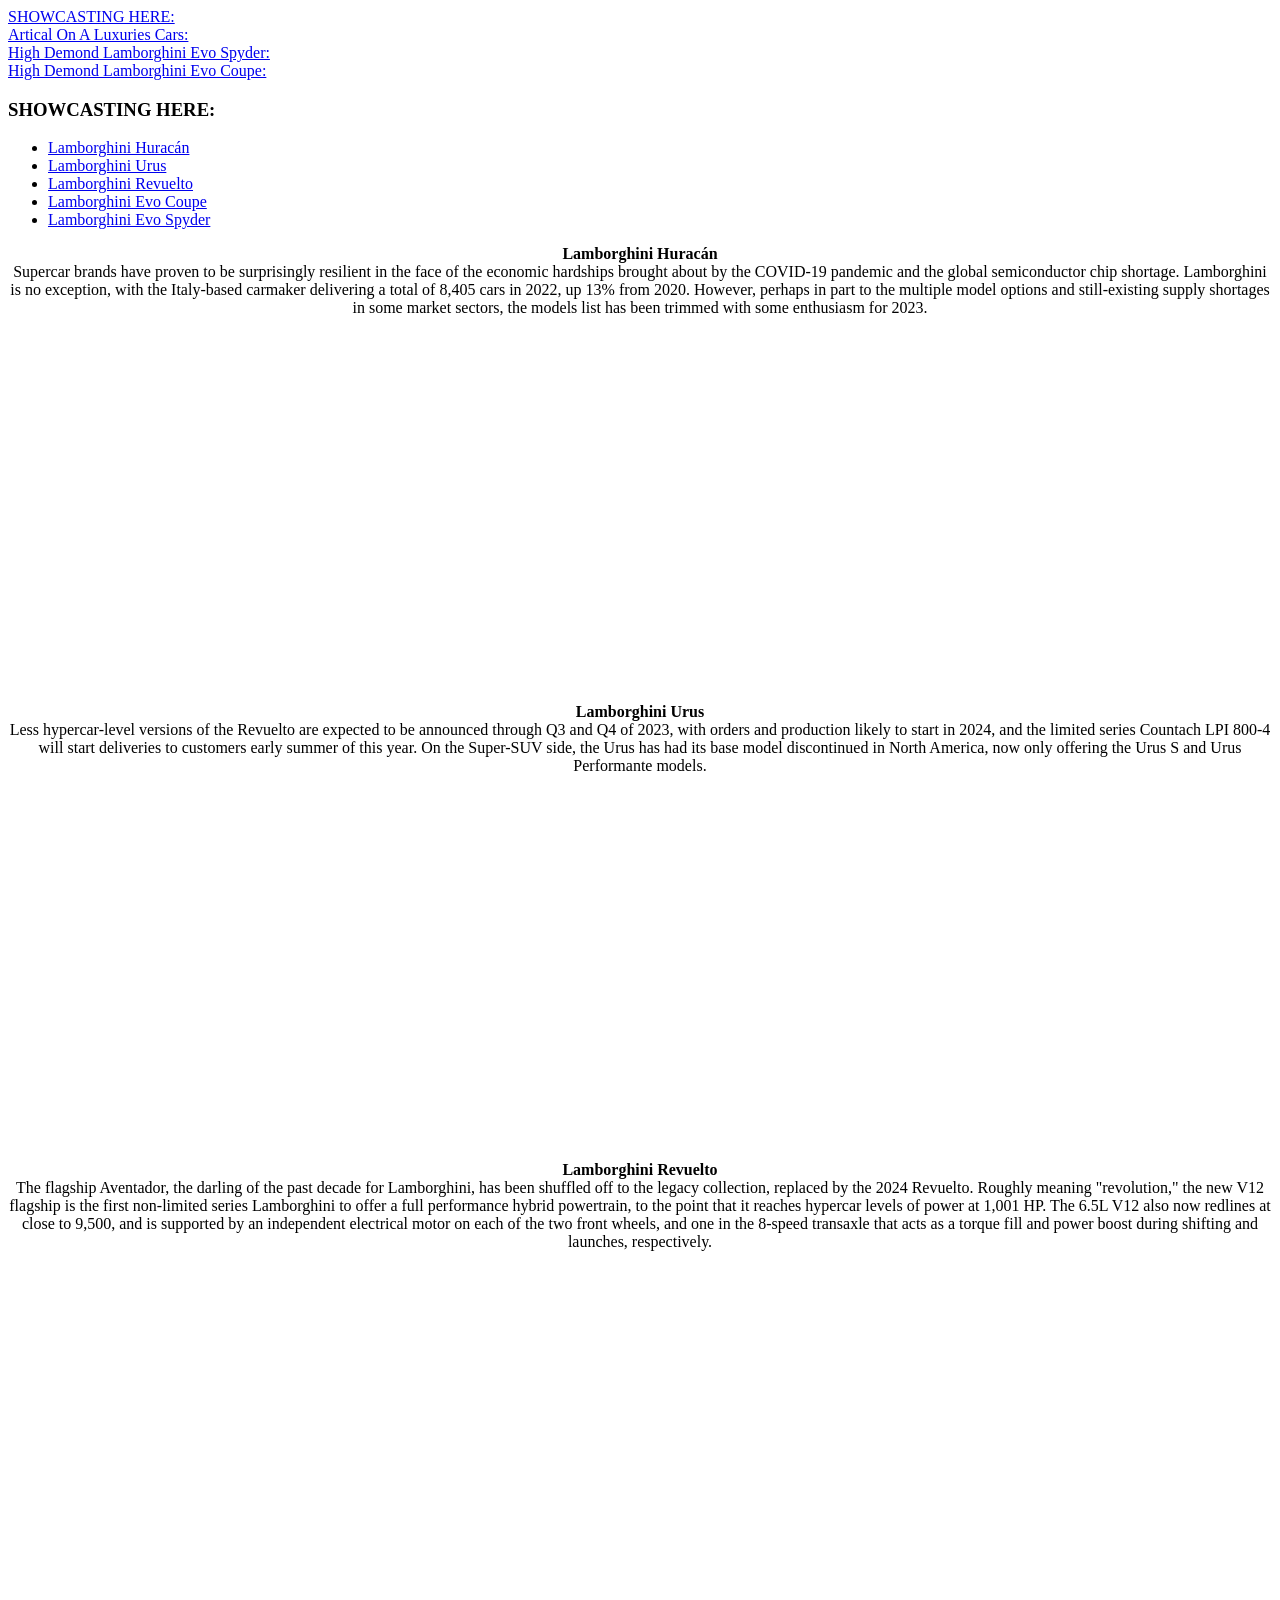
<file: Assign#/index.html>
<!DOCTYPE html>
<html lang="en">

<head>
    <meta charset="UTF-8">
    <meta name="viewport" content="width=device-width, initial-scale=1.0">
    <title>Car Collection</title>
</head>

<body style="background-image: url(https://miro.medium.com/v2/resize:fit:2400/format:webp/1*kCuNL07RRQvPWiiaTpWARg.gif);">
    <a href="index.html">SHOWCASTING HERE:</a> <br>
    <a href="artical.html" target="_blank">Artical On A Luxuries Cars:</a> <br>
    <a href="LAMBO1.html" target="_blank">High Demond Lamborghini Evo Spyder:</a> <br>
    <a href="LAMBO2.html" target="_blank">High Demond Lamborghini Evo Coupe:</a>


    <h3>SHOWCASTING HERE:</h3>
    <ul>
        <li><a href="#car1">Lamborghini Huracán</a></li>
        <li><a href="#car2">Lamborghini Urus</a></li>
        <li><a href="#car3">Lamborghini Revuelto</a></li>
        <li><a href="LAMBO1.html">Lamborghini Evo Coupe</a></li>
        <li><a href="LAMBO2.html">Lamborghini Evo Spyder</a></li>
    </ul>


    <div>
        <center>
            <div></div>
            <p id="car1"><strong>Lamborghini Huracán</strong><br>Supercar brands have proven to be surprisingly
                resilient in
                the face of the economic hardships brought about by the COVID-19 pandemic and the global semiconductor
                chip shortage. Lamborghini is no exception, with the Italy-based carmaker delivering a total of 8,405
                cars in 2022, up 13% from 2020. However, perhaps in part to the multiple model options and
                still-existing supply shortages in some market sectors, the models list has been trimmed with some
                enthusiasm for 2023.</p>
            <iframe src="https://gifer.com/embed/B3YR" width=800 height=350 frameBorder="0" allowFullScreen></iframe>
            <br>
            <p id="car2"><strong>Lamborghini Urus</strong><br>Less hypercar-level versions of the Revuelto are expected
                to be
                announced through Q3 and Q4 of 2023, with orders and production likely to start in 2024, and the limited
                series Countach LPI 800-4 will start deliveries to customers early summer of this year. On the Super-SUV
                side, the Urus has had its base model discontinued in North America, now only offering the Urus S and
                Urus Performante models.</p>
            <iframe src="https://gifer.com/embed/Kog" width=800 height=350 frameBorder="0" allowFullScreen></iframe>
            <br>
            <p id="car3"><strong>Lamborghini Revuelto</strong><br>The flagship Aventador, the darling of the past decade
                for
                Lamborghini, has been shuffled off to the legacy collection, replaced by the 2024 Revuelto. Roughly
                meaning "revolution," the new V12 flagship is the first non-limited series Lamborghini to offer a full
                performance hybrid powertrain, to the point that it reaches hypercar levels of power at 1,001 HP. The
                6.5L V12 also now redlines at close to 9,500, and is supported by an independent electrical motor on
                each of the two front wheels, and one in the 8-speed transaxle that acts as a torque fill and power
                boost during shifting and launches, respectively.</p>
            <iframe src="https://gifer.com/embed/754e" width=800 height=350 frameBorder="0" allowFullScreen></iframe>

        </center>
    </div>



</body>

</html>
</file>
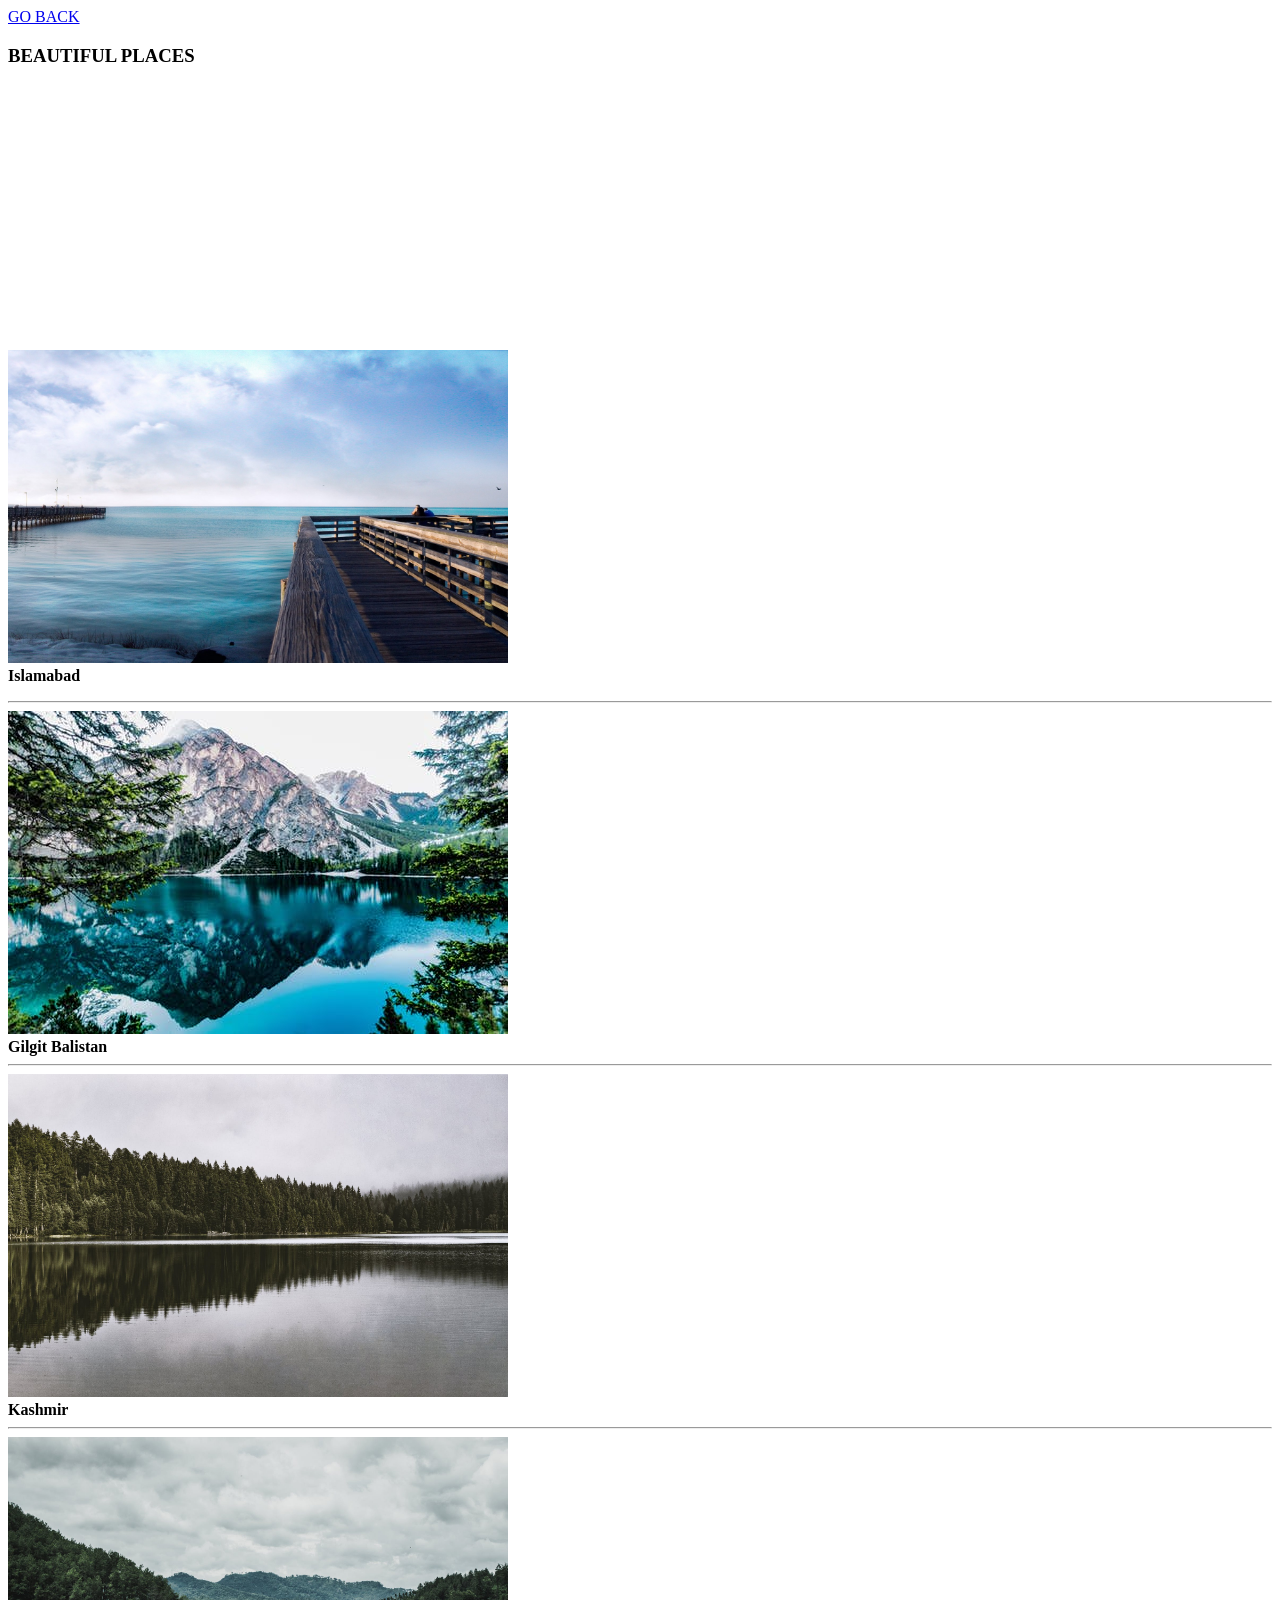
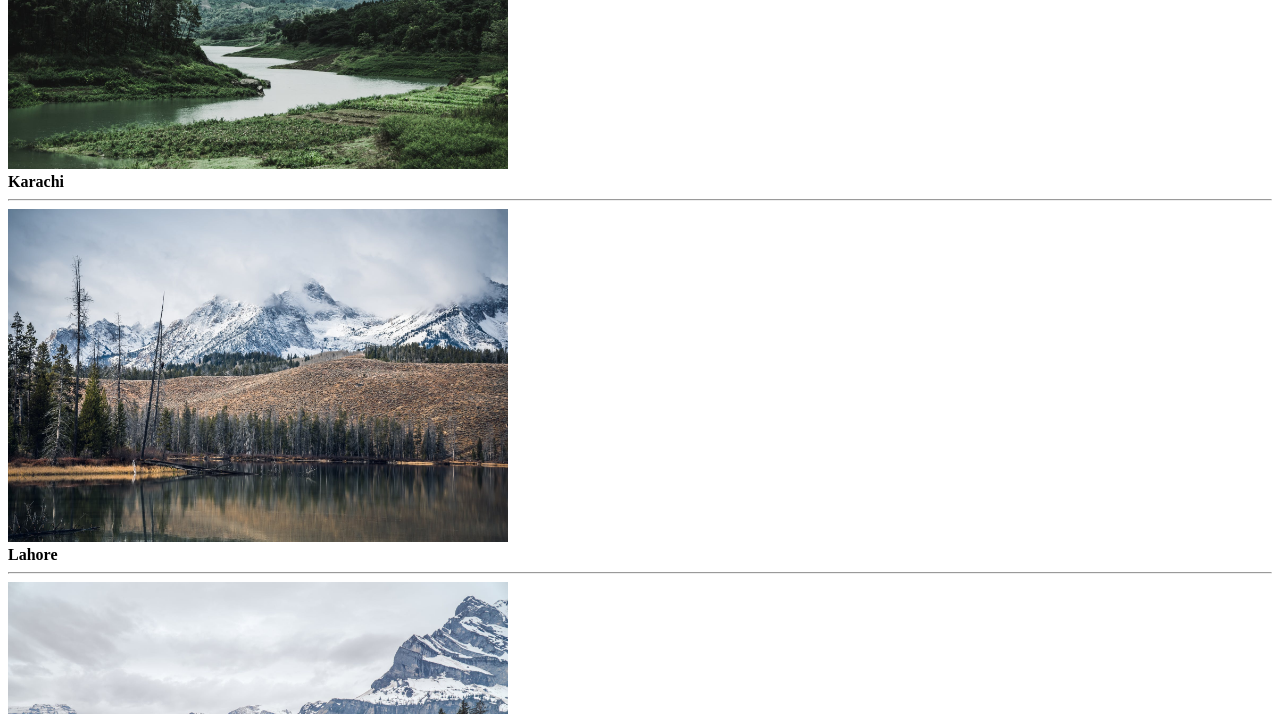
<file: gallery.html>
<!DOCTYPE html>
<html lang="en">

<head>
    <meta charset="UTF-8">
    <meta name="viewport" content="width=device-width, initial-scale=1.0">
    <title>Document</title>
</head>

<body>
    <a href="index.html"> GO BACK </a>
    <!-- <center> -->
    <h3>BEAUTIFUL PLACES</h3>
    <marquee direction="up" behaviour="alternate">
    <p>
        <img src="./images/1.jpg" alt="" width="500"><br><b>Islamabad</b><br>
        <hr>
        <img src="./images/img2.jpeg" alt="" width="500"><br><b>Gilgit Balistan</b><br>
        <hr>
        <img src="./images/img3.jpeg" alt="" width="500"><br><b>Kashmir</b><br>
        <hr>
        <img src="./images/img4.jpeg" alt="" width="500"><br><b>Karachi</b><br>
        <hr>
        <img src="./images/img5.jpeg" alt="" width="500"><br><b>Lahore</b><br>
        <hr>
        <img src="./images/img6.jpeg" alt="" width="500"><br><b>Peshawar</b><br>
        <hr>
    </p>
    </marquee>
    <!-- </center> -->
    
</body>

</html>
</file>
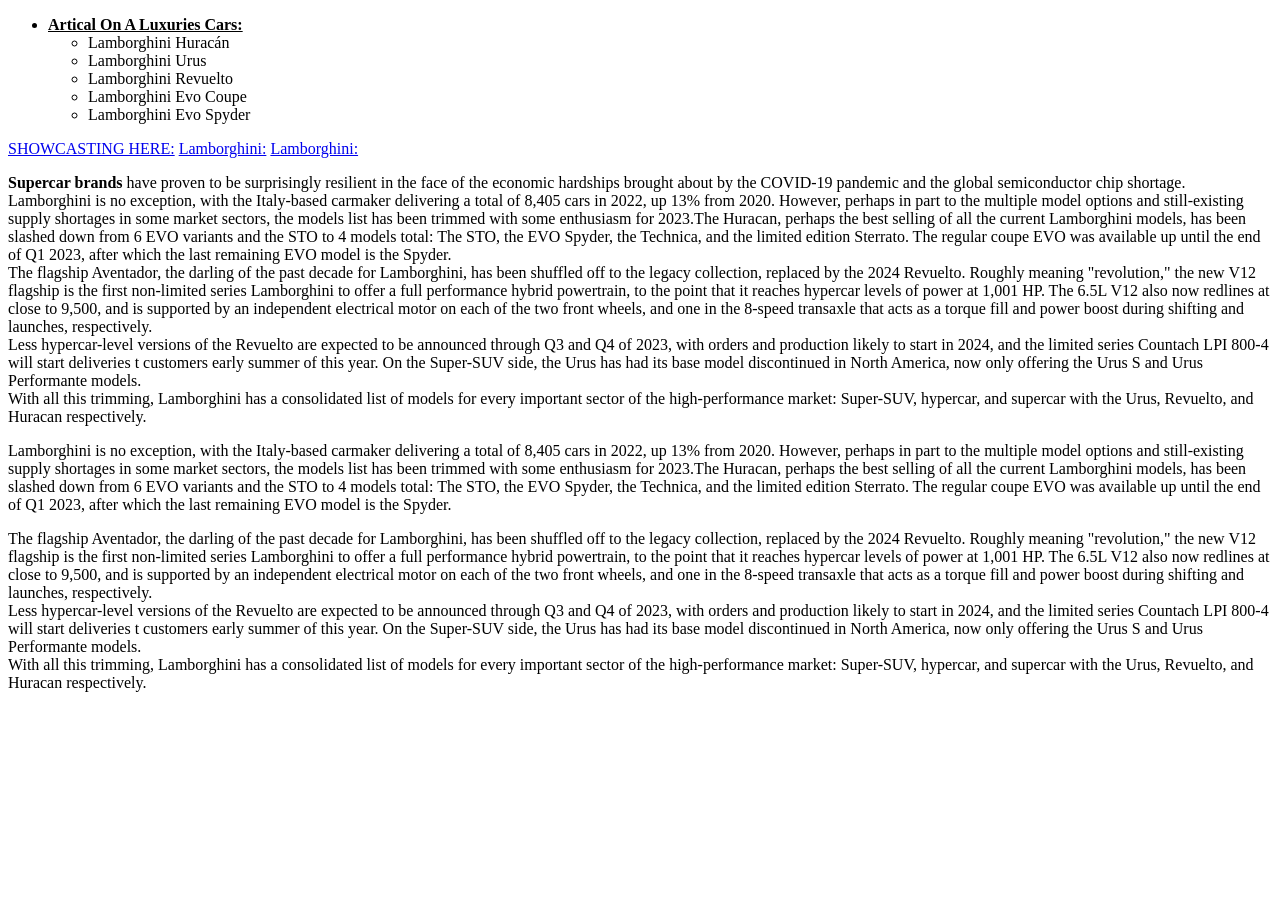
<file: Assign#/artical.html>
<!DOCTYPE html>
<html lang="en">

<head>
    <meta charset="UTF-8">
    <meta name="viewport" content="width=device-width, initial-scale=1.0">
    <title>Artical</title>
</head>
<body>
    <ul>
        <li>
            <strong><u> Artical On A Luxuries Cars: </u></strong>
            <ul>
                <li>Lamborghini Huracán </li>
                <li>Lamborghini Urus</li>
                <li>Lamborghini Revuelto</li>
                <li>Lamborghini Evo Coupe</li>
                <li>Lamborghini Evo Spyder</li>
            </ul>

        </li>
    </ul>
    <a href="index.html">SHOWCASTING HERE:</a>
    <a href="LAMBO1.html">Lamborghini:</a>
    <a href="LAMBO2.html">Lamborghini:</a>


    <p><b>Supercar brands</b> have proven to be surprisingly resilient in the face of the economic hardships brought
        about by the COVID-19 pandemic and the global semiconductor chip shortage. <br> Lamborghini is no exception,
        with the Italy-based carmaker delivering a total of 8,405 cars in 2022, up 13% from 2020. However, perhaps in
        part to the multiple model options and still-existing supply shortages in some market sectors, the models list
        has been trimmed with some enthusiasm for 2023.The Huracan, perhaps the best selling of all the current
        Lamborghini models, has been slashed down from 6 EVO variants and the STO to 4 models total: The STO, the EVO
        Spyder, the Technica, and the limited edition Sterrato. The regular coupe EVO was available up until the end of
        Q1 2023, after which the last remaining EVO model is the Spyder. <br>
        The flagship Aventador, the darling of the past decade for Lamborghini, has been shuffled off to the legacy
        collection, replaced by the 2024 Revuelto. Roughly meaning "revolution," the new V12 flagship is the first
        non-limited series Lamborghini to offer a full performance hybrid powertrain, to the point that it reaches
        hypercar levels of power at 1,001 HP. The 6.5L V12 also now redlines at close to 9,500, and is supported by an
        independent electrical motor on each of the two front wheels, and one in the 8-speed transaxle that acts as a
        torque fill and power boost during shifting and launches, respectively. <br>
        Less hypercar-level versions of the Revuelto are expected to be announced through Q3 and Q4 of 2023, with orders
        and production likely to start in 2024, and the limited series Countach LPI 800-4 will start deliveries t
        customers early summer of this year. On the Super-SUV side, the Urus has had its base model discontinued in
        North America, now only offering the Urus S and Urus Performante models. <br>
        With all this trimming, Lamborghini has a consolidated list of models for every important sector of the
        high-performance market: Super-SUV, hypercar, and supercar with the Urus, Revuelto, and Huracan respectively.
    <p> Lamborghini is no exception, with the Italy-based carmaker delivering a total of 8,405 cars in 2022, up 13% from
        2020. However, perhaps in part to the multiple model options and still-existing supply shortages in some market
        sectors, the models list has been trimmed with some enthusiasm for 2023.The Huracan, perhaps the best selling of
        all the current Lamborghini models, has been slashed down from 6 EVO variants and the STO to 4 models total: The
        STO, the EVO Spyder, the Technica, and the limited edition Sterrato. The regular coupe EVO was available up
        until the end of Q1 2023, after which the last remaining EVO model is the Spyder. <br> </p>
    <p>The flagship Aventador, the darling of the past decade for Lamborghini, has been shuffled off to the legacy
        collection, replaced by the 2024 Revuelto. Roughly meaning "revolution," the new V12 flagship is the first
        non-limited series Lamborghini to offer a full performance hybrid powertrain, to the point that it reaches
        hypercar
        levels of power at 1,001 HP. The 6.5L V12 also now redlines at close to 9,500, and is supported by an
        independent
        electrical motor on each of the two front wheels, and one in the 8-speed transaxle that acts as a torque fill
        and
        power boost during shifting and launches, respectively. <br>
        Less hypercar-level versions of the Revuelto are expected to be announced through Q3 and Q4 of 2023, with orders
        and
        production likely to start in 2024, and the limited series Countach LPI 800-4 will start deliveries t customers
        early summer of this year. On the Super-SUV side, the Urus has had its base model discontinued in North America,
        now
        only offering the Urus S and Urus Performante models. <br>
        With all this trimming, Lamborghini has a consolidated list of models for every important sector of the
        high-performance market: Super-SUV, hypercar, and supercar with the Urus, Revuelto, and Huracan respectively.
    </p>
</body>

</html
</file>
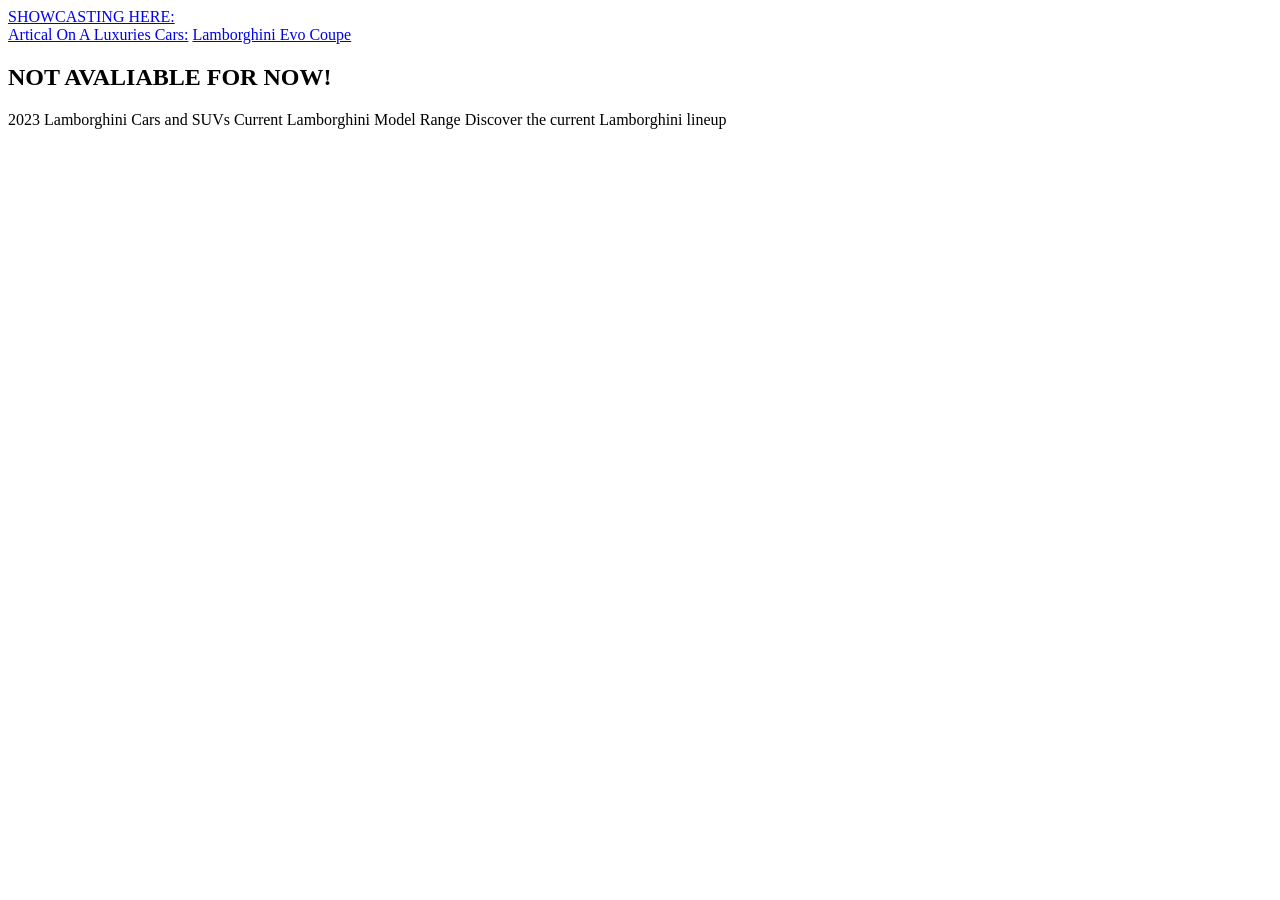
<file: Assign#/LAMBO1.html>
<!DOCTYPE html>
<html lang="en">
<head>
    <meta charset="UTF-8">
    <meta name="viewport" content="width=device-width, initial-scale=1.0">
    <title>Lamborghini</title>
</head>
<body>
    <a href="index.html">SHOWCASTING HERE:</a> <br>
    <a href="artical.html" target="_blank">Artical On A Luxuries Cars:</a>
    <a href="LAMBO2.html">Lamborghini Evo Coupe</a>
    <h2>NOT AVALIABLE FOR NOW!</h2>
    <p>2023 Lamborghini Cars and SUVs
Current Lamborghini Model Range
Discover the current Lamborghini lineup</p>
</body>
</html>
</file>
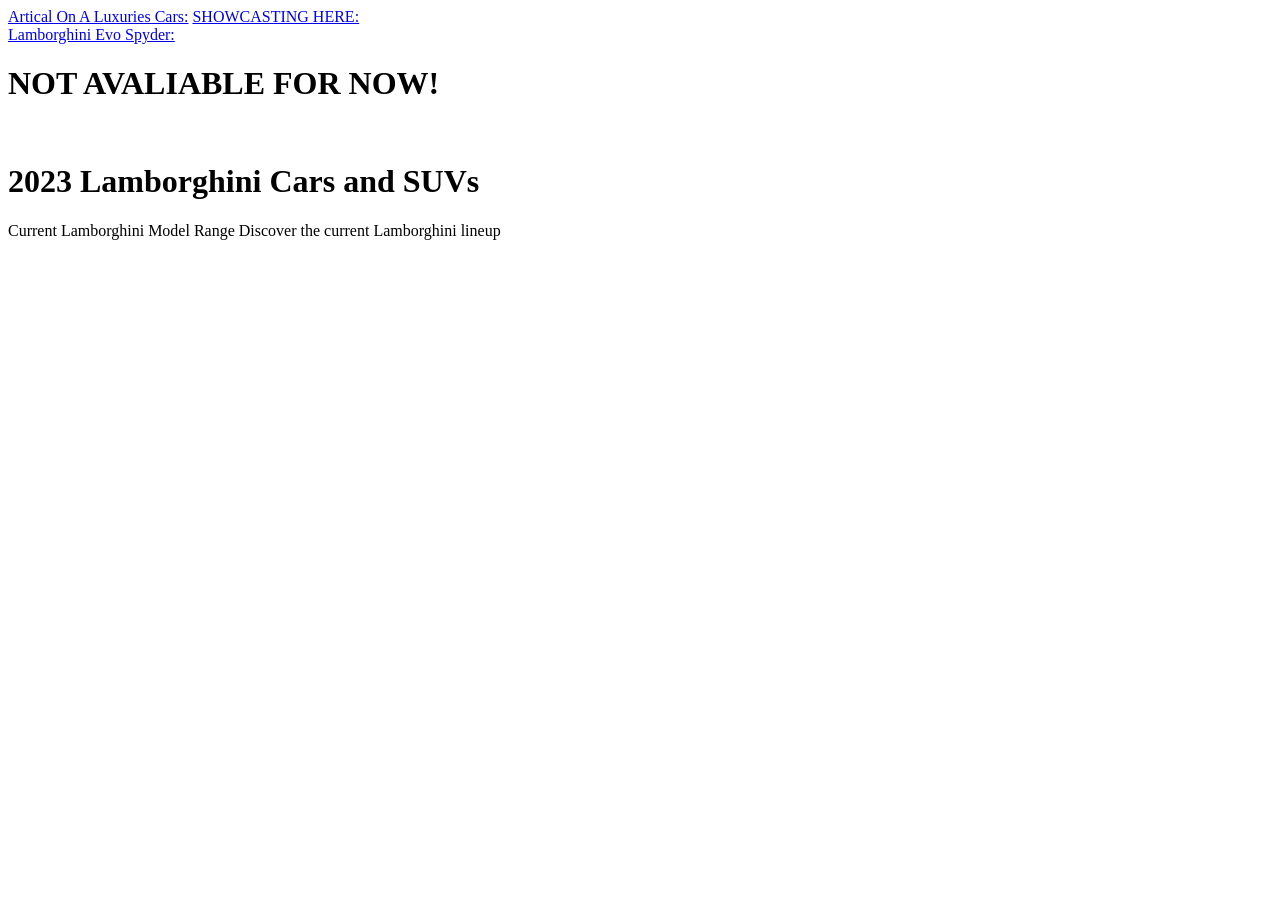
<file: Assign#/LAMBO2.html>
<!DOCTYPE html>
<html lang="en">

<head>
    <meta charset="UTF-8">
    <meta name="viewport" content="width=device-width, initial-scale=1.0">
    <title>Lamborghini</title>
</head>

<body background="https://www.supercars.net/blog/wp-content/uploads/2022/01/lamborghini-aventador-lp-780-4-ultimae-1446x813.jpg">
    <a href="artical.html" target="_blank">Artical On A Luxuries Cars:</a>
    <a href="index.html">SHOWCASTING HERE:</a> <br>
    <a href="LAMBO1.html">Lamborghini Evo Spyder:</a>

    <h1> <strong> NOT AVALIABLE FOR NOW!</strong></h1> <br>
    <h1>2023 Lamborghini Cars and SUVs</h1>
    Current Lamborghini Model Range
    Discover the current Lamborghini lineup
</body>

</html>
</file>
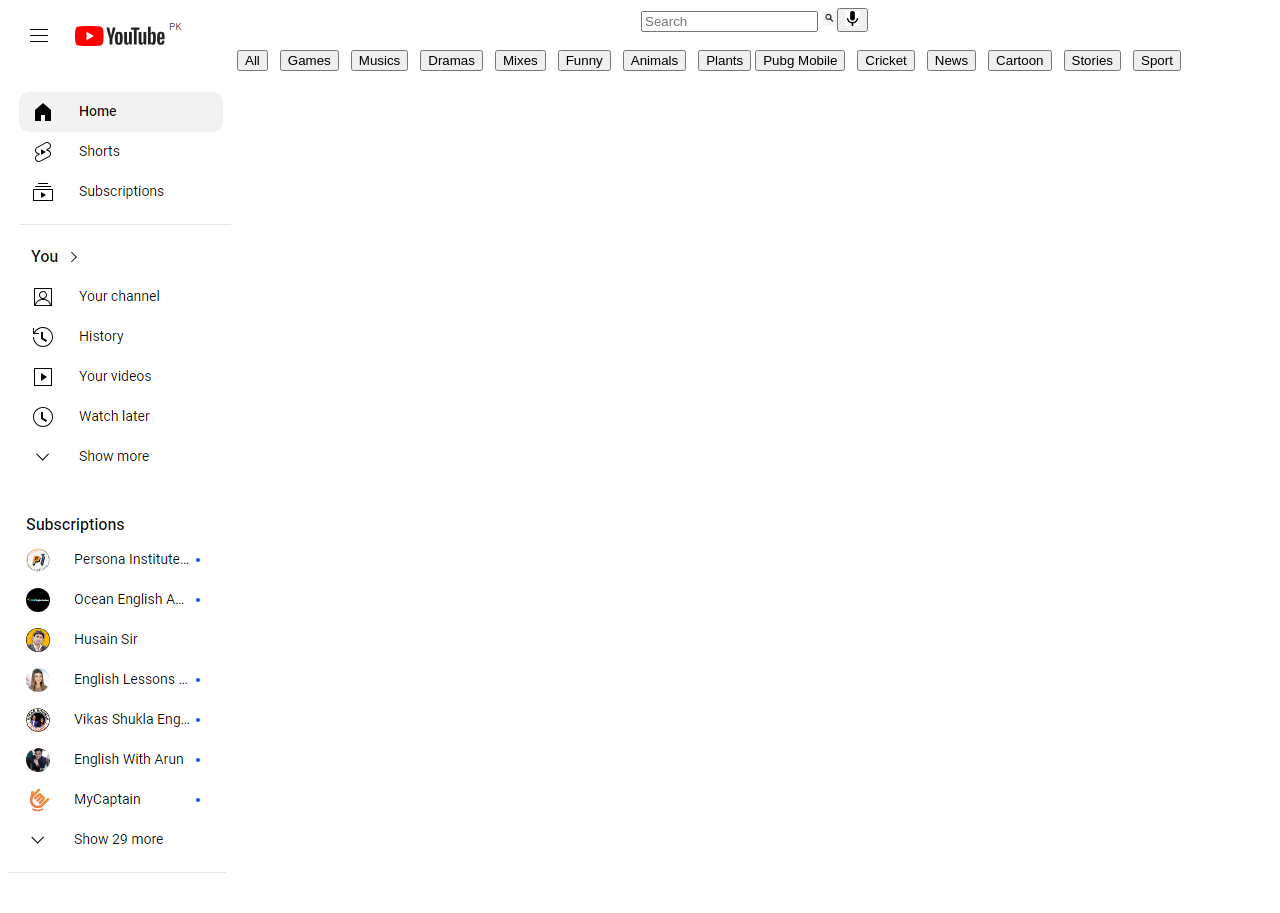
<file: Assign#5/youtube.html>
<!DOCTYPE html>
<html lang="en">

<head>
    <meta charset="UTF-8">
    <meta name="viewport" content="width=device-width, initial-scale=1.0">
    <title>Document</title>
</head>

<body>
    <img src="Screenshot.png" alt="Image" align="left">
    <center><input type="Search" placeholder="Search">
        <img src="search.jpg" alt="Image" width="15" height="15"><button><img src="Voice.png" alt="Image" width="15"
                height="15"></button>
    </center>
    <br>
    <div>
        <button>All</button>
        &nbsp;
        <button>Games</button>
        &nbsp;
        <button>Musics</button>
        &nbsp;
        <button>Dramas</button>
        &nbsp;
        <button>Mixes</button>
        &nbsp;
        <button>Funny</button>
        &nbsp;
        <button>Animals</button>
        &nbsp;
        <button>Plants</button>
        <button>Pubg Mobile</button>
        &nbsp;
        <button>Cricket</button>
        &nbsp;
        <button>News</button>
        &nbsp;
        <button>Cartoon</button>
        &nbsp;
        <button>Stories</button>
        &nbsp;
        <button>Sport</button>
        &nbsp;
        <br>
    </div>
    <div>
        <img src="Screenshot 2.png" alt="Image" align="left">
        <br>
        <iframe width="300" height="200" src="https://www.youtube.com/embed/HhGFqZAKnLo?si=nB0cmsZDJOmOp-6A"
            title="YouTube video player" frameborder="0"
            allow="accelerometer; autoplay; clipboard-write; encrypted-media; gyroscope; picture-in-picture; web-share"
            allowfullscreen></iframe>
        <iframe width="300" height="200" src="https://www.youtube.com/embed/cSkVISzO-og?si=zJnoGaqNSk9a9bnE"
            title="YouTube video player" frameborder="0"
            allow="accelerometer; autoplay; clipboard-write; encrypted-media; gyroscope; picture-in-picture; web-share"
            allowfullscreen></iframe>
        <iframe width="300" height="200" src="https://www.youtube.com/embed/dkAkfELv0NE?si=XK9aSjWDjB-GG7Kb"
            title="YouTube video player" frameborder="0"
            allow="accelerometer; autoplay; clipboard-write; encrypted-media; gyroscope; picture-in-picture; web-share"
            allowfullscreen></iframe>
    </div>
    <div>
        <iframe width="300" height="200" src="https://www.youtube.com/embed/E9oKEJ1pXPw?si=Yz9U2wrq-KyoO3J7"
            title="YouTube video player" frameborder="0"
            allow="accelerometer; autoplay; clipboard-write; encrypted-media; gyroscope; picture-in-picture; web-share"
            allowfullscreen></iframe>
        <iframe width="300" height="200" src="https://www.youtube.com/embed/Ovj3049U2_o?si=2J0fy96opde4oA8P"
            title="YouTube video player" frameborder="0"
            allow="accelerometer; autoplay; clipboard-write; encrypted-media; gyroscope; picture-in-picture; web-share"
            allowfullscreen></iframe>
        <iframe width="300" height="200" src="https://www.youtube.com/embed/Xqamnbm-ZLA?si=yCP1g09VGwgNIjj9"
            title="YouTube video player" frameborder="0"
            allow="accelerometer; autoplay; clipboard-write; encrypted-media; gyroscope; picture-in-picture; web-share"
            allowfullscreen></iframe>
        <img src="Screenshot 3.png" alt="Image" align="left">
    </div>
    <div>
        <iframe width="300" height="200" src="https://www.youtube.com/embed/HhGFqZAKnLo?si=nB0cmsZDJOmOp-6A"
            title="YouTube video player" frameborder="0"
            allow="accelerometer; autoplay; clipboard-write; encrypted-media; gyroscope; picture-in-picture; web-share"
            allowfullscreen=""></iframe>
        <iframe width="300" height="200" src="https://www.youtube.com/embed/cSkVISzO-og?si=zJnoGaqNSk9a9bnE"
            title="YouTube video player" frameborder="0"
            allow="accelerometer; autoplay; clipboard-write; encrypted-media; gyroscope; picture-in-picture; web-share"
            allowfullscreen=""></iframe>
        <iframe width="300" height="200" src="https://www.youtube.com/embed/dkAkfELv0NE?si=XK9aSjWDjB-GG7Kb"
            title="YouTube video player" frameborder="0"
            allow="accelerometer; autoplay; clipboard-write; encrypted-media; gyroscope; picture-in-picture; web-share"
            allowfullscreen=""></iframe>
        <iframe width="300" height="200" src="https://www.youtube.com/embed/E9oKEJ1pXPw?si=Yz9U2wrq-KyoO3J7"
            title="YouTube video player" frameborder="0"
            allow="accelerometer; autoplay; clipboard-write; encrypted-media; gyroscope; picture-in-picture; web-share"
            allowfullscreen=""></iframe>
        <iframe width="300" height="200" src="https://www.youtube.com/embed/Ovj3049U2_o?si=2J0fy96opde4oA8P"
            title="YouTube video player" frameborder="0"
            allow="accelerometer; autoplay; clipboard-write; encrypted-media; gyroscope; picture-in-picture; web-share"
            allowfullscreen=""></iframe>
        <iframe width="300" height="200" src="https://www.youtube.com/embed/Xqamnbm-ZLA?si=yCP1g09VGwgNIjj9"
            title="YouTube video player" frameborder="0"
            allow="accelerometer; autoplay; clipboard-write; encrypted-media; gyroscope; picture-in-picture; web-share"
            allowfullscreen=""></iframe>
    </div>
</body>

</html>
</file>
